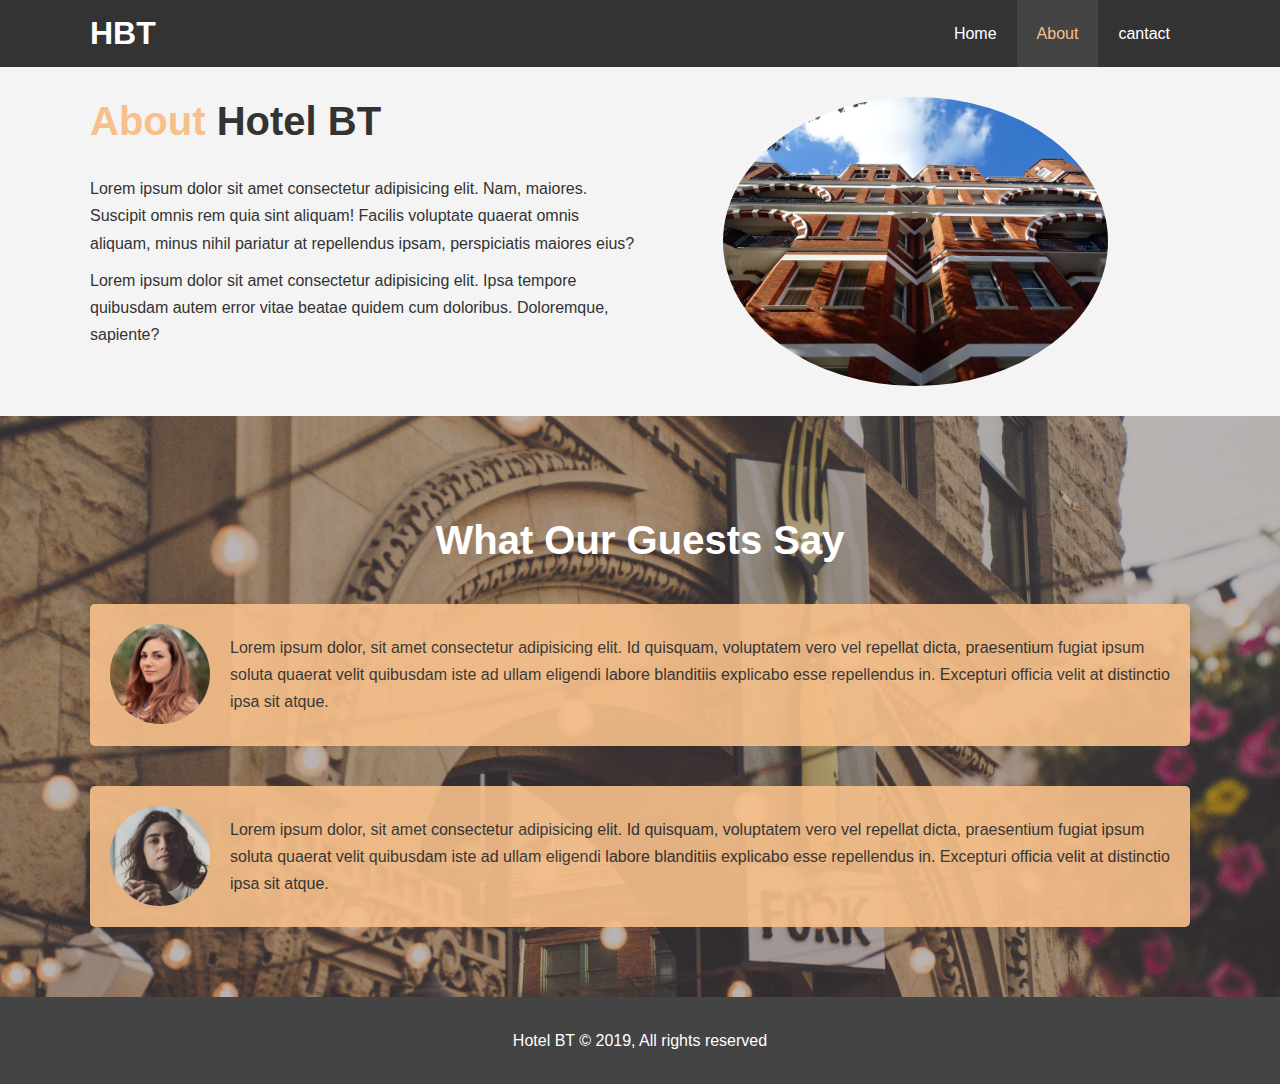
<file: about.html>
<!DOCTYPE html>
<html lang="en">
  <head>
    <meta charset="UTF-8" />
    <meta name="viewport" content="width=device-width, initial-scale=1.0" />
    <meta http-equiv="X-UA-Compatible" content="ie=edge" />
    <meta
      name="description"
      content="Welecome to the most extrardi,ary hotel in Boston Massachuserrs"
    />
    <meta name="keywords" content="hotel,bosten hotel, new england hotel" />
    <link rel="stylesheet" href="css/style.css" />
    <link
      rel="stylesheet"
      media="screen and (max-width:768px)"
      href="css/mobile.css"
    />
    <title>Hotel Bt | About Us</title>
  </head>
  <body>
    <header>
      <nav id="navbar">
        <div class="container">
          <h1 class="logo"><a href="index.html">HBT</a></h1>
          <ul>
            <li><a href="index.html">Home</a></li>
            <li><a class="current" href="about.html">About</a></li>
            <li><a href="cantact.html">cantact</a></li>
          </ul>
        </div>
      </nav>
    </header>

    <section id="about-info" class="bg-light py-3">
      <div class="container">
        <div class="info-left">
          <h1 class="l-heading">
            <span class="primary-text">About</span> Hotel BT
          </h1>
          <p>
            Lorem ipsum dolor sit amet consectetur adipisicing elit. Nam,
            maiores. Suscipit omnis rem quia sint aliquam! Facilis voluptate
            quaerat omnis aliquam, minus nihil pariatur at repellendus ipsam,
            perspiciatis maiores eius?
          </p>
          <p>
            Lorem ipsum dolor sit amet consectetur adipisicing elit. Ipsa
            tempore quibusdam autem error vitae beatae quidem cum doloribus.
            Doloremque, sapiente?
          </p>
        </div>
        <div class="info-right">
          <img src="img/photo-2.jpg" alt="hotel" />
        </div>
      </div>
    </section>

    <div class="clr"></div>

    <section id="testimonials" class="py-3">
      <div class="container">
        <h2 class="l-heading">What Our Guests Say</h2>
        <div class="testimonial bg-primary">
          <img src="./img/person-1.jpg" alt="person-1" />
          <p>
            Lorem ipsum dolor, sit amet consectetur adipisicing elit. Id
            quisquam, voluptatem vero vel repellat dicta, praesentium fugiat
            ipsum soluta quaerat velit quibusdam iste ad ullam eligendi labore
            blanditiis explicabo esse repellendus in. Excepturi officia velit at
            distinctio ipsa sit atque.
          </p>
        </div>

        <div class="testimonial bg-primary">
          <img src="./img/person-2.jpg" alt="person-2" />
          <p>
            Lorem ipsum dolor, sit amet consectetur adipisicing elit. Id
            quisquam, voluptatem vero vel repellat dicta, praesentium fugiat
            ipsum soluta quaerat velit quibusdam iste ad ullam eligendi labore
            blanditiis explicabo esse repellendus in. Excepturi officia velit at
            distinctio ipsa sit atque.
          </p>
        </div>
      </div>
    </section>

    <footer id="main-footer">
      <p>Hotel BT &copy; 2019, All rights reserved</p>
    </footer>
  </body>
</html>
</file>
<file: css/mobile.css>
/* NAVBAR */
#navbar .logo {
  float: none;
  text-align: center;
}

#navbar ul,
#navbar ul li {
  float: none;
}

#navbar ul li a {
  padding: 5px;
  border-bottom: #444 dotted 1px;
}
/* SHOWCASE */

#showcase {
  height: 100%;
}

#showcase .showcase-content {
  padding-top: 70px;
}

/* HOME INFO */
#home-info {
  height: 550px;
}
#home-info .info-img {
  display: none;
}

#home-info .info-content {
  float: none;
  width: 100%;
}

/* BOXE */
.box {
  float: none;
  width: 100%;
}

/* ABOUT */

#about-info .info-right,
#about-info .info-left {
  float: none;
  width: 100%;
}

#about-info .info-right {
  margin-top: 30px;
}

.l-heading {
  text-align: center;
}

/* CANTACT */
#cantact-info .box {
  border-bottom: #444 dotted 1px;
}
</file>
<file: css/style.css>
/* Reset */
* {
  margin: 0;
  padding: 0;
  box-sizing: border-box;
}

/*Main styling  */
html,
body {
  font-family: 'Segoe UI', Tahoma, Geneva, Verdana, sans-serif;
  line-height: 1.7em;
}

a {
  text-decoration: none;
  color: #333;
}

h1,
h2,
h3 {
  padding-bottom: 20px;
}

p {
  margin: 10px 0;
}
/* Utilities */
.container {
  margin: auto;
  max-width: 1140px;
  overflow: auto;
  padding: 0 20px;
}

.primary-text {
  color: #f7c08a;
}

.lead {
  font-size: 20px;
}

.btn {
  display: inline-block;
  background: #333;
  color: #fff;
  font-size: 18px;
  border: none;
  padding: 13px 20px;
  cursor: pointer;
}
.btn:hover {
  background: #f7c08a;
  color: #333;
}

.btn-light {
  background: #f4f4f4;
  color: #333;
}

.bg-dark {
  background: #333;
  color: #fff;
}
.bg-light {
  background: #f4f4f4;
  color: #333;
}
.bg-primary {
  background: #f7c08a;
  color: #333;
}

.clr {
  clear: both;
}

.py-1 {
  padding: 10px 0;
}
.py-2 {
  padding: 20px 0;
}
.py-3 {
  padding: 30px 0;
}

.l-heading {
  font-size: 40px;
  line-height: 1.2;
}
/* NAVBAR */

#navbar {
  background: #333;
  color: #fff;
  overflow: auto;
}

#navbar a {
  color: #fff;
}

#navbar .logo {
  float: left;
  padding-top: 20px;
}

#navbar ul {
  float: right;
  list-style: none;
}
#navbar ul li {
  float: left;
}
#navbar ul li a {
  display: block;
  padding: 20px;
  text-align: center;
}
#navbar ul li a:hover,
#navbar ul li a.current {
  background: #444;
  color: #f7c08a;
}

/* showcase */

#showcase {
  background: url('../img/showcase.jpg') no-repeat center center/cover;
  height: 600px;
}

#showcase .showcase-content {
  text-align: center;
  color: #fff;
  padding-top: 170px;
}
#showcase .showcase-content h1 {
  font-size: 60px;
  line-height: 1.2em;
}

#showcase .showcase-content p {
  padding-bottom: 20px;
  line-height: 1.7em;
}

/* HOME INFO */

#home-info {
  height: 450px;
}

#home-info .info-img {
  float: left;
  width: 50%;
  background: url('../img/photo-1.jpg') no-repeat;
  min-height: 100%;
}

#home-info .info-content {
  float: right;
  width: 50%;
  height: 100%;
  text-align: center;
  padding: 50px 30px;
  overflow: hidden;
}

#home-info .info-content p {
  padding-bottom: 30px;
}

/* Feature Section */
.box {
  float: left;
  width: 33.33%;
  padding: 50px;
  text-align: center;
}

.box i {
  margin-bottom: 10px;
}

/* Info section */

#about-info .info-right {
  float: right;
  width: 50%;
  min-height: 100%;
}

#about-info .info-right img {
  display: block;
  margin: auto;
  width: 70%;
  border-radius: 50%;
}

#about-info .info-left {
  float: left;
  width: 50%;
  min-height: 100%;
}

/* Testimonials */
#testimonials {
  height: 100%;
  background: url('../img/test-bg.jpg') no-repeat center center/cover;
  padding-top: 100px;
}

#testimonials h2 {
  color: #fff;
  text-align: center;
  padding-bottom: 40px;
}
#testimonials .testimonial {
  padding: 20px;
  margin-bottom: 40px;
  border-radius: 5px;
  opacity: 0.9;
}

#testimonials .testimonial img {
  width: 100px;
  float: left;
  margin-right: 20px;
  border-radius: 50%;
}

/* cantact form */

#cantact-form .form-group {
  margin-bottom: 20px;
}

#cantact-form label {
  display: block;
  margin-bottom: 5px;
}

#cantact-form input,
#cantact-form textarea {
  width: 100%;
  padding: 10px;
  border: 1px #ddd solid;
}

#cantact-form textarea {
  height: 200px;
}

#cantact-form textarea:focus,
#cantact-form input:focus {
  outline: none;
  border-color: #f7c08a;
}

/* Footer Section */
#main-footer {
  background: #444;
  text-align: center;
  padding: 20px;
  color: #fff;
}
</file>
